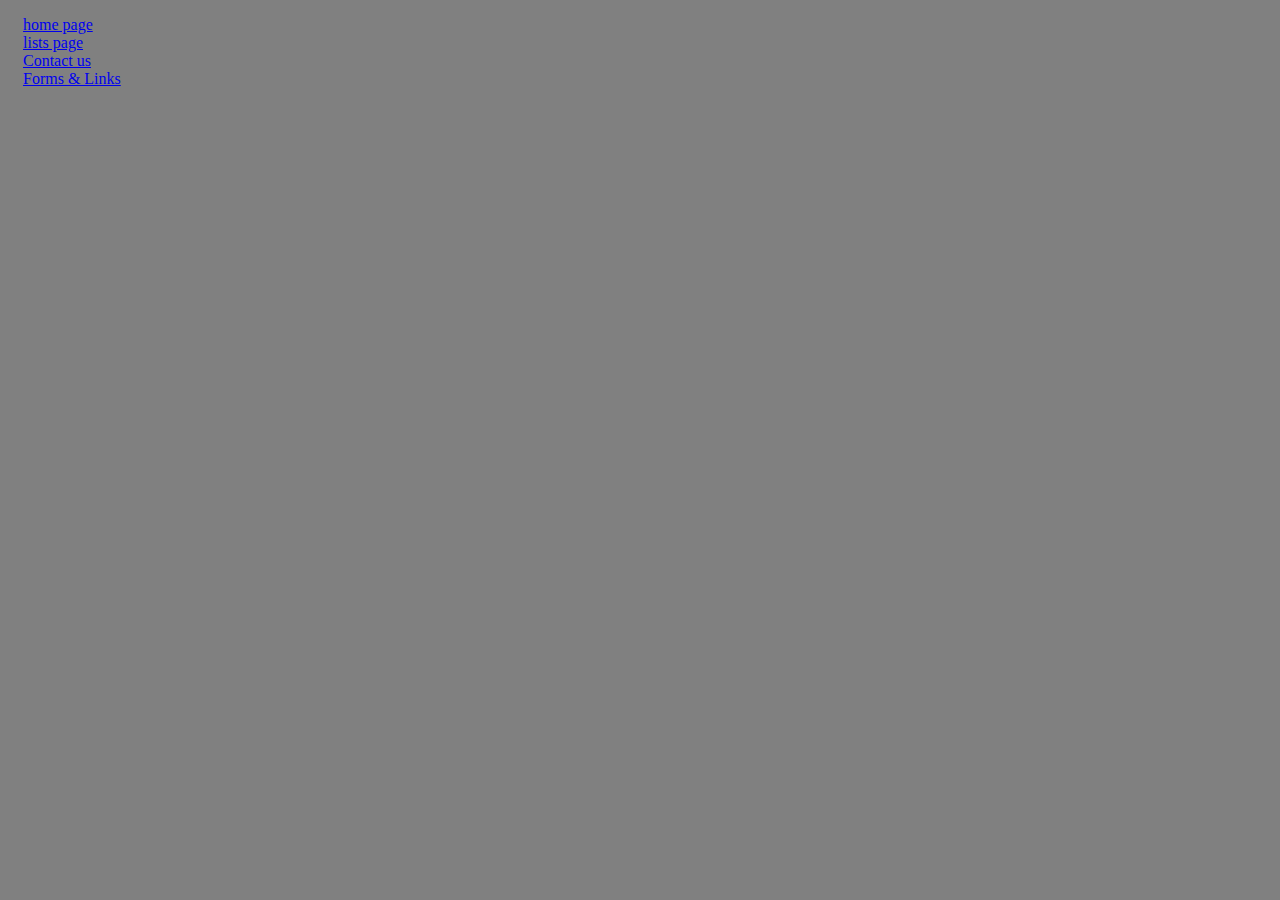
<file: lists.html>
<html>
<link rel="stylesheet" href="style.css">

<title>Matt's Website</title>

<a href="index.html">home page</a> <br>
<a href="lists.html">lists page</a> 
<br>
<a href="MNpage.html">Contact us</a> <br>
<a href="MN2.html">Forms & Links</a> <br>

</html>
</file>
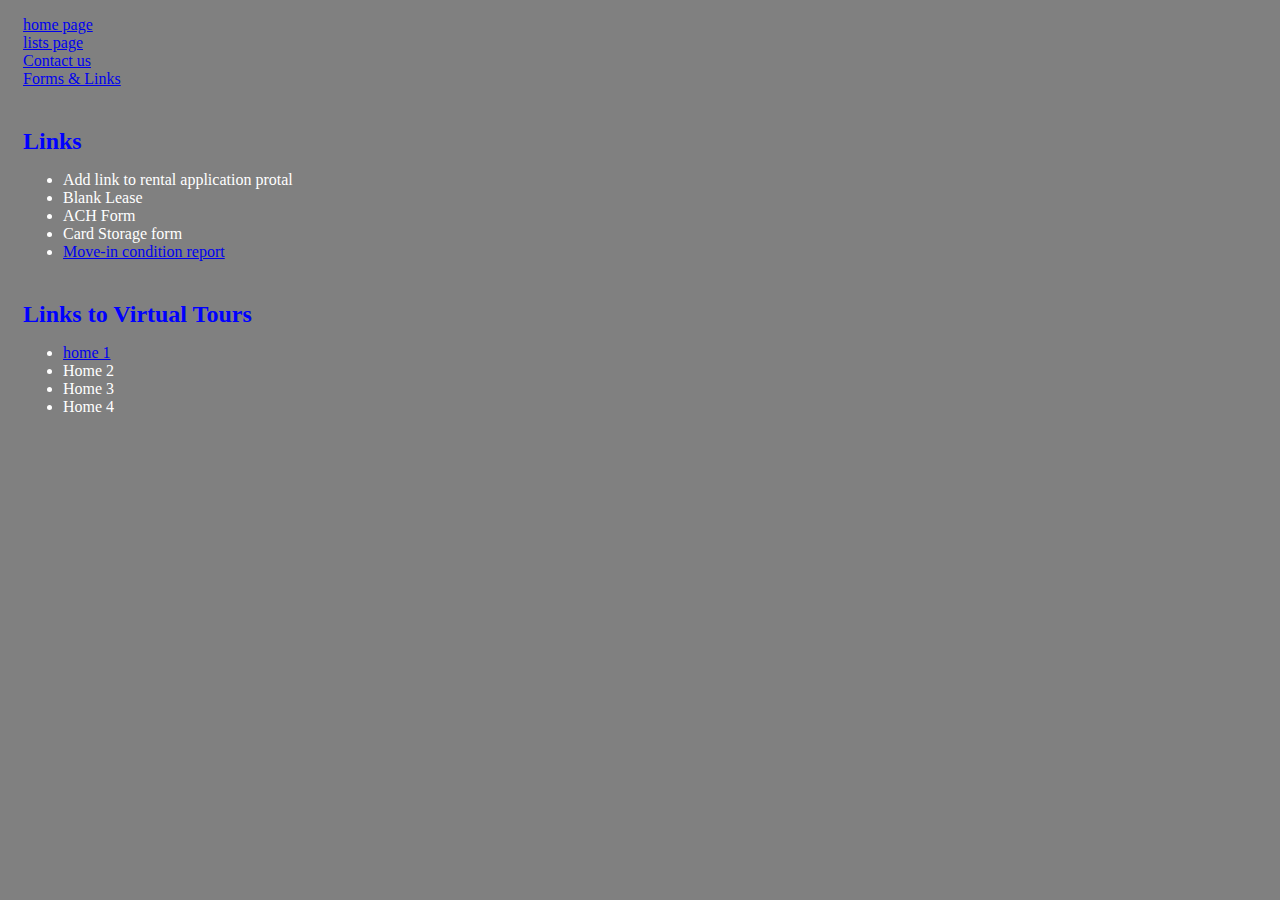
<file: MN2.html>
<html>

<link rel="stylesheet" href="style.css">


<a href="index.html">home page</a> <br>
<a href="lists.html">lists page</a> <br>
<a href="MNpage.html">Contact us</a> <br>
<a href="MN2.html">Forms & Links</a>


<h2> Links </h2>
<ul>

<li> Add link to rental application protal</li>

<li> Blank Lease </li>
<li> ACH Form </li>
<li> Card Storage form </li>
<li> <a href = "https://communityrentals.ucsc.edu/pdf/rental-condition-checklist.pdf"> Move-in condition report </a> </li>
</ul>

<H2> Links to Virtual Tours </h2>
<ul>
<li> <a href="https://storage.net-fs.com/hosting/2727323/27/index.htm"> home 1 </a></li>
<li> Home 2 </li>
<li> Home 3 </li>
<li> Home 4 </li>
</ul>

</html>
</file>
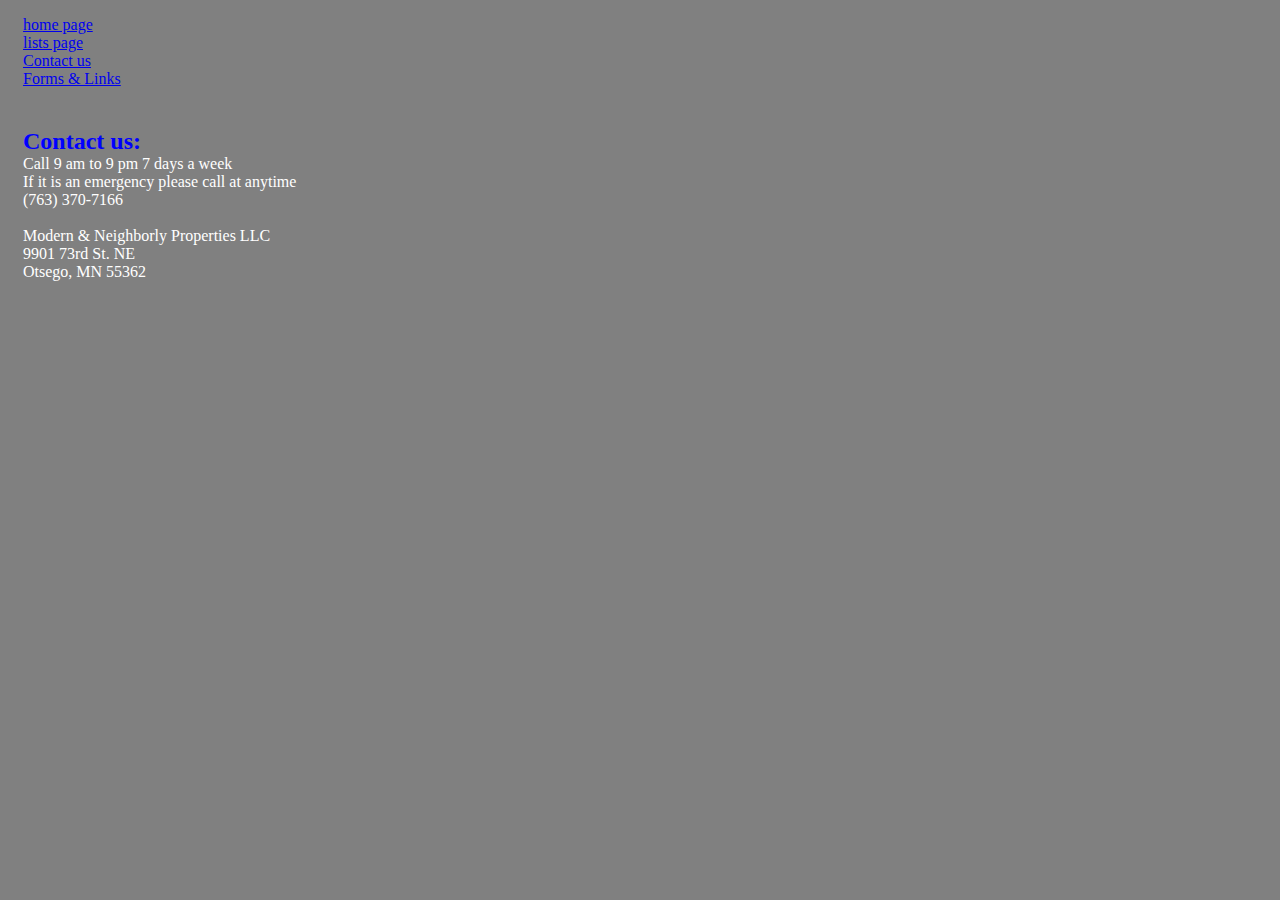
<file: MNpage.html>
<html>

<link rel="stylesheet" href="style.css">

<title>Modern & Neighborly Properties LLC</title>

<a href="index.html">home page</a> <br>
<a href="lists.html">lists page</a> <br>
<a href="MNpage.html">Contact us</a> <br>
<a href="MN2.html">Forms & Links</a> <br>



<h2> Contact us:</h2>
<body> Call 9 am to 9 pm 7 days a week <br> If it is an emergency please call at anytime
<br> (763) 370-7166</body><br><br>

<body> Modern & Neighborly Properties LLC <Br>
9901 73rd St. NE<br>
Otsego, MN 55362</body>



</html>
</file>
<file: style.css>
h2 {
    color: blue;
    padding-top: 20px;
    padding-bottom: 0px;
    margin-bottom: 0px;
}

h1 {
    color: whitesmoke;
    align-content: center;
    text-align: center;
}

div{
    border: 1px solid black;
    background-color: gray;
    border-radius: 10px;
    border-width: 3px;
    padding: 15px;
    Margin: 15px;
    margin-right: 20px;
}


img{
    box-shadow: 7px 7px 6px 6px grey;
    border-radius: 25px;
    text-align: center;
    Margin-bottom: 50px;
    padding: 0px;
    }

#coolperson{
    border-radius: 0;
    border: 2px solid black;  
    color: red;
}

#colors{
    background-color: Pink;
}

.smalltext{
    color: white;
}

.list{
    color: blue;
}

body {
font-family: "Times New Roman", Times, serif;
background-color: lightgray;
Padding: 8px;
Padding-left: 15px;
Background-color: grey;
color:white;
}
</file>
